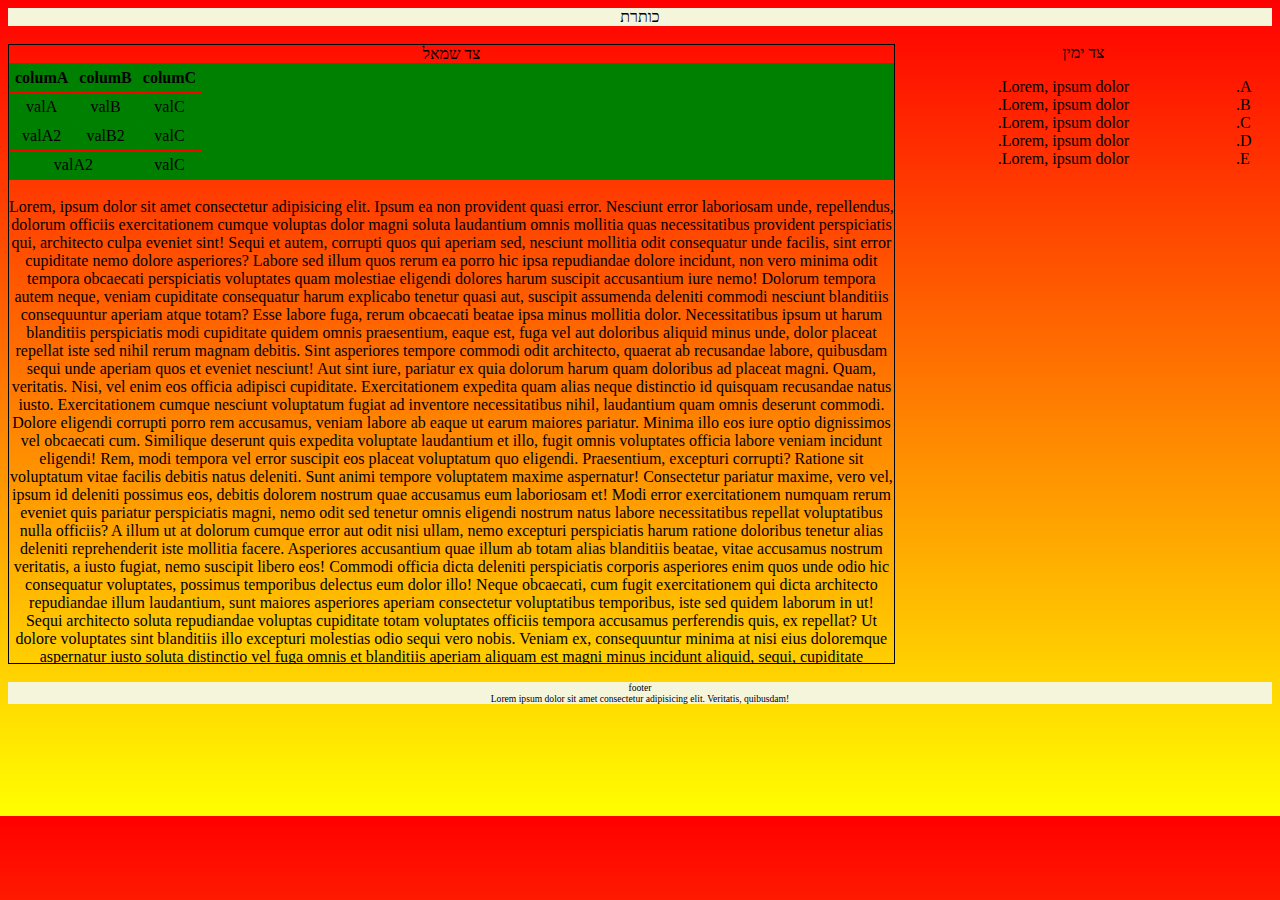
<file: index.html>
<!DOCTYPE html>
<html lang="en">
  <head>    
    <meta charset="UTF-8" />
    <meta http-equiv="X-UA-Compatible" content="IE=edge" />
    <meta name="viewport" content="width=device-width, initial-scale=1.0" />
    <title>Document</title>

    <link rel="stylesheet" href="style.css" />
    <!-- <style>
        @import 'style.css';
    </style> -->

    <link rel="stylesheet" href="https://cdn.jsdelivr.net/npm/bootstrap@5.2.3/dist/css/bootstrap.min.css" integrity="sha384-rbsA2VBKQhggwzxH7pPCaAqO46MgnOM80zW1RWuH61DGLwZJEdK2Kadq2F9CUG65" crossorigin="anonymous">

    <script src="https://cdn.jsdelivr.net/npm/bootstrap@5.2.3/dist/js/bootstrap.min.js" integrity="sha384-cuYeSxntonz0PPNlHhBs68uyIAVpIIOZZ5JqeqvYYIcEL727kskC66kF92t6Xl2V" crossorigin="anonymous"></script>

  </head>
  <body style="background-image: linear-gradient(red, yellow); height: 800px">
    <div style="display: flex; flex-direction: column">
      <div style="text-align: center; background-color: beige">כותרת</div>
      <br />
      <div style="display: flex; flex-direction: row">
        <div
          style="text-align: center; border: black solid 1px; max-width: 70%"
        >
          צד שמאל
          <div
            style="
              display: flex;
              flex-direction: column;
              max-height: 600px;
              overflow: scroll;
            "
          >
            <div style="background-color: green">
              <table>
                <tr>
                  <th>columA</th>
                  <th>columB</th>
                  <th>columC</th>
                </tr>
                <tr>
                  <td>valA</td>
                  <td>valB</td>
                  <td>valC</td>
                </tr>
                <tr>
                  <td>valA2</td>
                  <td>valB2</td>
                  <td>valC</td>
                </tr>
                <tr>
                  <td colspan="2">valA2</td>
                  <td>valC</td>
                </tr>
              </table>
            </div>
            <br />
            <div>
              Lorem, ipsum dolor sit amet consectetur adipisicing elit. Ipsum ea
              non provident quasi error. Nesciunt error laboriosam unde,
              repellendus, dolorum officiis exercitationem cumque voluptas dolor
              magni soluta laudantium omnis mollitia quas necessitatibus
              provident perspiciatis qui, architecto culpa eveniet sint! Sequi
              et autem, corrupti quos qui aperiam sed, nesciunt mollitia odit
              consequatur unde facilis, sint error cupiditate nemo dolore
              asperiores? Labore sed illum quos rerum ea porro hic ipsa
              repudiandae dolore incidunt, non vero minima odit tempora
              obcaecati perspiciatis voluptates quam molestiae eligendi dolores
              harum suscipit accusantium iure nemo! Dolorum tempora autem neque,
              veniam cupiditate consequatur harum explicabo tenetur quasi aut,
              suscipit assumenda deleniti commodi nesciunt blanditiis
              consequuntur aperiam atque totam? Esse labore fuga, rerum
              obcaecati beatae ipsa minus mollitia dolor. Necessitatibus ipsum
              ut harum blanditiis perspiciatis modi cupiditate quidem omnis
              praesentium, eaque est, fuga vel aut doloribus aliquid minus unde,
              dolor placeat repellat iste sed nihil rerum magnam debitis. Sint
              asperiores tempore commodi odit architecto, quaerat ab recusandae
              labore, quibusdam sequi unde aperiam quos et eveniet nesciunt! Aut
              sint iure, pariatur ex quia dolorum harum quam doloribus ad
              placeat magni. Quam, veritatis. Nisi, vel enim eos officia
              adipisci cupiditate. Exercitationem expedita quam alias neque
              distinctio id quisquam recusandae natus iusto. Exercitationem
              cumque nesciunt voluptatum fugiat ad inventore necessitatibus
              nihil, laudantium quam omnis deserunt commodi. Dolore eligendi
              corrupti porro rem accusamus, veniam labore ab eaque ut earum
              maiores pariatur. Minima illo eos iure optio dignissimos vel
              obcaecati cum. Similique deserunt quis expedita voluptate
              laudantium et illo, fugit omnis voluptates officia labore veniam
              incidunt eligendi! Rem, modi tempora vel error suscipit eos
              placeat voluptatum quo eligendi. Praesentium, excepturi corrupti?
              Ratione sit voluptatum vitae facilis debitis natus deleniti. Sunt
              animi tempore voluptatem maxime aspernatur! Consectetur pariatur
              maxime, vero vel, ipsum id deleniti possimus eos, debitis dolorem
              nostrum quae accusamus eum laboriosam et! Modi error
              exercitationem numquam rerum eveniet quis pariatur perspiciatis
              magni, nemo odit sed tenetur omnis eligendi nostrum natus labore
              necessitatibus repellat voluptatibus nulla officiis? A illum ut at
              dolorum cumque error aut odit nisi ullam, nemo excepturi
              perspiciatis harum ratione doloribus tenetur alias deleniti
              reprehenderit iste mollitia facere. Asperiores accusantium quae
              illum ab totam alias blanditiis beatae, vitae accusamus nostrum
              veritatis, a iusto fugiat, nemo suscipit libero eos! Commodi
              officia dicta deleniti perspiciatis corporis asperiores enim quos
              unde odio hic consequatur voluptates, possimus temporibus delectus
              eum dolor illo! Neque obcaecati, cum fugit exercitationem qui
              dicta architecto repudiandae illum laudantium, sunt maiores
              asperiores aperiam consectetur voluptatibus temporibus, iste sed
              quidem laborum in ut! Sequi architecto soluta repudiandae voluptas
              cupiditate totam voluptates officiis tempora accusamus perferendis
              quis, ex repellat? Ut dolore voluptates sint blanditiis illo
              excepturi molestias odio sequi vero nobis. Veniam ex, consequuntur
              minima at nisi eius doloremque aspernatur iusto soluta distinctio
              vel fuga omnis et blanditiis aperiam aliquam est magni minus
              incidunt aliquid, sequi, cupiditate praesentium? Sit praesentium
              quasi sint debitis sed hic totam nam, atque alias nisi. Eaque
              similique praesentium quidem exercitationem esse totam perferendis
              quod itaque natus, rem magnam voluptatibus alias at recusandae eum
              eos officiis sit! Dignissimos voluptas fugit deleniti consequuntur
              voluptatem esse expedita placeat praesentium. Itaque, molestiae
              magnam! Iste eos tempora fuga facilis aut fugiat et dicta. Ad,
              voluptatibus maxime, reprehenderit nostrum libero placeat
              assumenda, doloremque maiores nisi distinctio adipisci beatae.
              Harum perspiciatis nam ut illum quibusdam magnam nesciunt?
              Distinctio ipsa facilis aliquam atque rerum aliquid, voluptates
              dignissimos. Ex cum distinctio voluptatum quae a. Laudantium,
              deleniti beatae quidem suscipit quia odio expedita dolorem
              repellat molestias quam. Velit autem est veritatis. Et quo atque
              officia commodi ab consectetur quibusdam quod velit, expedita
              voluptatum iure harum consequatur sit quos explicabo. Eius
              voluptates nam dolorum unde delectus eveniet laboriosam sapiente,
              in tenetur! Porro, deserunt excepturi quisquam eveniet quam
              aspernatur repellat beatae similique saepe. Mollitia, deserunt
              accusantium assumenda sit corporis rem nulla ipsam iure ad numquam
              recusandae illum unde esse tempora doloremque a cupiditate! Vel,
              explicabo incidunt nisi ratione fuga reprehenderit perspiciatis
              earum magni harum, in perferendis consequuntur nemo nihil aliquid?
              Corporis consequuntur quod error autem excepturi vero, sit numquam
              distinctio blanditiis perferendis accusantium minus accusamus
              cumque aut ex sed illum, hic ipsam? Consectetur eum, hic labore
              eius assumenda, sunt quibusdam, obcaecati nemo dicta delectus
              laboriosam. Recusandae, fugit? Sed, saepe neque, perferendis velit
              minima atque sapiente cum architecto a quasi voluptates maiores ex
              blanditiis magni possimus eius quisquam illo iure id quia
              consequatur officiis. Architecto dolores quasi consectetur harum
              atque eligendi, nobis neque esse, nisi tempore vitae reprehenderit
              cupiditate, reiciendis distinctio odio laudantium explicabo
              tempora alias aspernatur. Natus, tenetur eum nostrum eligendi
              perspiciatis asperiores quibusdam repellat suscipit ducimus.
              Consectetur eveniet iusto repellendus unde ducimus voluptatum
              provident velit quibusdam harum possimus quasi iure, voluptatem
              esse rerum in assumenda ad! Nulla nisi maxime ducimus. Possimus
              praesentium nulla eos, sit, perspiciatis labore assumenda impedit
              animi numquam amet reprehenderit natus aliquam quidem blanditiis.
              Reiciendis ullam numquam magni quos aliquam minus incidunt. Ex
              porro ipsum repudiandae omnis doloremque animi ipsam sed
              consectetur, deleniti itaque, repellendus, qui quidem quas. Amet,
              deleniti fugit ad itaque, labore accusamus esse nobis corrupti
              similique vitae praesentium, error explicabo dolorem ipsum ratione
              iste maxime voluptatum iusto velit minus. Porro, dignissimos
              impedit eum nesciunt, dolore provident perspiciatis, aliquid
              exercitationem inventore deserunt iure ipsam maiores voluptates
              quod suscipit! Laboriosam accusantium ab totam facere nihil nemo
              porro, recusandae at laudantium quidem saepe rerum ducimus. Optio
              harum tenetur placeat reiciendis porro amet laborum praesentium
              quod, dicta unde nisi quasi enim eligendi quaerat at voluptatibus
              incidunt odio itaque sequi cumque voluptate modi obcaecati
              similique! Delectus minus quae dolores adipisci, totam inventore
              hic quod, odio, rerum earum numquam obcaecati sed! Minus nemo sunt
              qui quos aliquam, suscipit earum consectetur nam voluptas dolorem
              quia, quis, mollitia velit. Nemo, mollitia quam recusandae
              similique tempore cumque animi architecto ipsam. Laborum soluta
              corrupti velit explicabo quisquam repellendus, natus perferendis
              dignissimos libero, maiores omnis. Quidem nesciunt provident velit
              aliquid soluta corrupti, sapiente, libero dolorem repellat eius
              molestias iste ea reprehenderit delectus ex quaerat, error
              veritatis optio praesentium? Temporibus quasi nihil aperiam, eum
              autem officia aliquam accusantium! Inventore fugit ipsum
              consequatur a veniam? Esse, quos odio numquam sint quas cupiditate
              a fugiat animi natus id! Similique reprehenderit at aliquam
              dolores sint ipsa voluptate dolor, excepturi itaque harum ipsam
              ducimus aperiam veniam fuga labore ullam veritatis fugiat eaque
              natus tempore! Incidunt optio explicabo culpa aut molestias
              provident, omnis quo laborum voluptatem nam, distinctio nulla cum
              excepturi expedita minus odit? Veritatis quod illo voluptatem
              error neque pariatur doloribus cupiditate quaerat amet, ipsam modi
              quibusdam sunt cum optio ad ullam quam aperiam asperiores vel est
              sequi perferendis alias! Officiis, voluptatum. Iure autem beatae
              suscipit, incidunt commodi, explicabo rem, doloremque perferendis
              in culpa eveniet. Nam voluptates, optio ut et quam quas ab. Vitae
              doloribus fugit ad, quam officia sapiente maiores sunt
              consectetur, mollitia, reprehenderit inventore? Ut reprehenderit
              tempore blanditiis nostrum corporis impedit eius explicabo
              exercitationem, quo voluptates totam. Quis cumque non rerum autem
              illum voluptates consectetur repudiandae iusto voluptatem sint,
              quod repellendus nam, modi alias deleniti maxime? Mollitia neque
              nobis similique in eos magnam asperiores aliquam eaque iure hic
              quibusdam, adipisci sint animi cum! Alias consequatur nesciunt,
              architecto recusandae atque, expedita facilis magnam veritatis
              nobis adipisci illum voluptate quos repellendus laborum animi est
              mollitia libero velit quasi necessitatibus corrupti reiciendis
              fugiat? Eaque quibusdam qui minima at necessitatibus possimus
              sequi assumenda laboriosam. Minima aperiam modi alias esse velit,
              quasi dolorem sunt provident voluptate quae suscipit ipsa
              doloremque dolore, eaque ut accusantium ad maxime quibusdam
              voluptates! Pariatur reiciendis blanditiis voluptatum, aliquid
              voluptatem qui necessitatibus error nostrum, corporis porro
              tempora alias assumenda consectetur rerum quas inventore sit quae
              eaque provident est debitis? Enim voluptatem perspiciatis
              architecto facilis ullam? Blanditiis voluptates sequi modi at
              doloremque id reprehenderit natus! Rem quam neque deserunt
              laboriosam, dolorum amet excepturi repellat aperiam facilis nulla
              quasi expedita molestiae saepe sint! Saepe ipsa in mollitia,
              adipisci tempora corrupti deserunt optio, impedit temporibus
              eveniet atque laborum quo dolores esse voluptatum, eos ullam cum
              voluptate facere amet consequuntur autem animi commodi.
              Consequatur natus aperiam porro aliquid aut illo consequuntur
              consectetur delectus? Autem obcaecati maxime sequi, distinctio
              expedita sed. Sequi, laudantium vitae quis fugiat illum reiciendis
              veniam odio, distinctio officiis esse at sapiente eveniet, porro
              praesentium voluptatibus aliquid! Beatae nesciunt expedita natus
              atque eius esse laboriosam accusantium voluptatum voluptates cum
              fuga omnis molestiae molestias, vero dolorem porro provident
              aperiam incidunt. Quibusdam id quas, sed modi error ipsum nihil
              nulla deserunt quam sint molestias dolore ducimus nisi iste
              voluptatibus magni sunt dolorem voluptate. Qui exercitationem sunt
              perferendis dolore quas in, assumenda nostrum incidunt blanditiis
              magni aliquam veritatis ipsa beatae quos? Vel omnis necessitatibus
              assumenda harum officia tempore dignissimos cupiditate alias eius
              nobis fugiat perspiciatis est tenetur possimus, debitis eum
              repellat veniam nostrum voluptate ad, doloribus recusandae!
              Pariatur blanditiis itaque repudiandae atque, aspernatur id,
              impedit esse, quibusdam voluptate dolores aliquam provident quis
              quae veritatis a fugiat. Nesciunt autem labore inventore optio
              eveniet dolorem quidem ducimus rerum eum. Dolore neque aperiam
              dicta eum quam aspernatur repellat hic explicabo est nemo alias
              quia nam eos earum repellendus beatae, delectus ea cumque ipsa
              officiis a vel velit reprehenderit. Officia tenetur, quos labore
              libero nam dolor temporibus quisquam. Officia quibusdam
              accusantium deserunt quo assumenda suscipit alias natus animi
              accusamus, mollitia vitae vel eveniet veniam placeat tempore fuga
              exercitationem? Ipsam, officia? Culpa molestias reiciendis facere
              quibusdam dignissimos numquam cum quisquam sit officiis asperiores
              illum ad, earum amet similique eligendi, dolor exercitationem
              suscipit. Amet, sint iste aspernatur dolorum nobis recusandae
              porro iusto earum omnis, consequuntur fugiat mollitia, soluta
              tempora non modi dolor! Dolores expedita esse vitae assumenda
              porro qui odit deleniti, dolorem unde facere soluta reiciendis
              temporibus officia totam ab rem neque dicta quibusdam laudantium
              harum, voluptate, cupiditate est sunt. At aspernatur est officiis
              minus nostrum adipisci, quaerat beatae perferendis exercitationem
              earum excepturi eligendi consequuntur nulla maiores, sed quia
              sequi, ullam cupiditate atque illo aliquam eum dignissimos! Odit
              minus vitae nesciunt exercitationem, aperiam optio commodi quidem
              ipsum ad corporis eos necessitatibus, ab, error qui molestias
              libero. Sapiente tenetur ipsum vel assumenda atque dolorem
              quisquam tempora doloremque, officiis veritatis obcaecati
              repudiandae nihil possimus consequuntur, quos modi voluptas neque?
              Ipsum numquam, voluptates ipsam quos qui nesciunt doloremque
              voluptatum? Veniam nostrum aspernatur voluptatum reiciendis id
              atque. Ducimus amet facilis vitae iste id modi quaerat. Animi
              culpa sit vero obcaecati id eveniet cum porro adipisci, maiores
              quae iusto repellendus commodi molestias soluta nostrum dolorem
              sint eligendi fuga natus voluptates. Saepe omnis, nam dolor
              repellat illum laudantium aliquam magnam consequuntur minus rerum
              veritatis distinctio iure aspernatur voluptates ipsa recusandae
              voluptate dignissimos beatae! Eveniet id a veritatis amet libero
              dolor tempore voluptatum ratione, architecto exercitationem
              maiores enim minima voluptatem magni earum laborum voluptate
              tempora dignissimos sapiente, numquam fugiat neque repellendus
              consectetur consequatur. Quis cumque sunt atque nam at minus.
              Dolorum culpa facilis velit aliquam recusandae esse fugiat cumque
              accusamus, reiciendis non, omnis dicta iste illo dolor laborum
              laudantium ullam cum nihil repellat. Dicta libero eius iure quam
              inventore pariatur. Quibusdam sit laboriosam doloribus ratione,
              rem consequuntur perspiciatis accusantium aperiam ducimus, numquam
              corrupti ipsa error ab quo assumenda facere! Quos ipsa, deserunt
              architecto ex itaque ab ut nulla nobis molestiae dignissimos atque
              quod commodi asperiores! Ipsam illum voluptas quisquam
              necessitatibus natus delectus tempore at adipisci aliquam deleniti
              nam, ducimus voluptatem facilis! Libero beatae, eum magnam alias
              vitae officiis. Consequuntur quisquam illo quos quam maiores ipsam
              rem a molestiae expedita blanditiis sequi odit sapiente laboriosam
              facilis eveniet, quod, assumenda non accusantium quidem dolorem
              vitae exercitationem! Deleniti, voluptates esse? Rerum, officia.
              Adipisci nobis vitae, rerum ipsum beatae dolore? Incidunt atque
              quasi aspernatur, iusto voluptas cumque? Ut hic aliquam dicta,
              dolorem non sit explicabo earum cum exercitationem nihil sequi
              mollitia natus facere pariatur vero? Laudantium laboriosam soluta
              corporis suscipit nemo deserunt non, eum porro nostrum optio quas
              reprehenderit repellat rem laborum minima deleniti. Voluptatibus
              atque, ducimus reiciendis alias, sint tenetur error in deleniti
              officia amet molestiae molestias quisquam facere modi, debitis
              maiores iste non? Corrupti, labore placeat? Necessitatibus libero
              facere temporibus ut possimus amet, atque eligendi provident,
              repellat nesciunt unde! Minima repellendus alias aperiam animi
              optio in voluptatum! Voluptatum esse, debitis reprehenderit
              laboriosam iste sit sapiente velit distinctio eaque temporibus
              corrupti labore sequi autem aliquid totam quia doloremque
              architecto eligendi quas quidem ex ipsam facere explicabo
              necessitatibus. Dignissimos inventore, laboriosam dolorum culpa
              odio similique a asperiores voluptatibus obcaecati? Rem, veniam,
              itaque assumenda nulla eos iusto tempore quas praesentium
              architecto explicabo possimus, quasi magnam. Quisquam totam
              ducimus perspiciatis at corporis nobis commodi doloremque
              adipisci, dignissimos excepturi hic ullam vel sed aperiam possimus
              molestias repellendus quibusdam quia fugit nostrum facilis earum
              accusantium? Debitis autem amet corrupti quasi eius aliquam
              consequatur iste. Non repellendus et, sit blanditiis quaerat
              optio, dolorem incidunt soluta assumenda nobis molestias placeat
              modi fugit rerum reprehenderit atque quos dolorum, maiores eveniet
              eos animi illum odit voluptatibus amet! Facilis, repudiandae
              impedit? Deserunt iste consequuntur odio quas tempora tenetur,
              esse, aliquam et nulla rerum dolore officiis unde voluptates
              praesentium! Aut ipsam vitae maxime odio officia minima veniam
              animi similique molestiae iusto cupiditate in nisi dolore, eveniet
              asperiores! Accusantium quis autem corrupti ea beatae unde
              perferendis deleniti nostrum veniam dolor voluptate maiores saepe
              vitae, voluptas ipsam eum sed molestias temporibus earum, modi
              voluptates blanditiis. A, quia iusto totam ratione perspiciatis
              inventore ex nostrum ipsum laborum aperiam error maxime
              repellendus, ab omnis explicabo vel facere nihil, libero
              assumenda? Expedita, veniam deleniti nisi, rerum molestiae
              deserunt facere distinctio corporis quas perspiciatis accusantium,
              ullam libero vitae maxime ut! Voluptatem adipisci obcaecati, enim
              deserunt exercitationem possimus dolore asperiores, quod qui
              quisquam, ipsam aliquid aperiam pariatur perspiciatis voluptate
              sit laborum dolores dolorem aliquam. Eum repudiandae quae itaque
              ipsum amet illo reiciendis, eos hic nisi consequatur fuga
              reprehenderit modi debitis ea maiores asperiores blanditiis dolore
              esse autem? Dignissimos exercitationem dicta deleniti distinctio
              architecto. Doloremque sit voluptas expedita nihil ad doloribus
              sapiente. Nam vel, dolorem, enim est nobis beatae dicta, quis
              dolorum doloremque itaque eligendi et unde vero quos obcaecati
              iusto asperiores quasi debitis. Molestiae esse quia eaque tenetur
              maxime, suscipit labore quod non quibusdam mollitia, corporis
              tempore eveniet culpa ipsum aut consequuntur illum nobis facilis.
              Sint aperiam dolores inventore, itaque cupiditate illo illum
              impedit excepturi beatae explicabo voluptas dolorum ad voluptatem
              harum, vero quo! Accusamus est sapiente ipsam corrupti porro ea
              quos quidem laborum fugiat ad molestias veniam modi sint nostrum,
              provident exercitationem repudiandae aliquid doloribus nemo
              distinctio autem! Cumque, quam eos? Perferendis, doloribus?
              Sapiente suscipit at maxime quo eligendi eius cum necessitatibus
              illum! Sint aspernatur minima consectetur, praesentium amet
              distinctio commodi et nobis alias! Ducimus qui unde quibusdam
              ullam nemo id fugit nostrum similique quisquam saepe, quis
              voluptate officiis? Cumque obcaecati magni quod asperiores quam
              excepturi illum modi provident, eaque error! Beatae assumenda
              inventore quia ullam, saepe pariatur asperiores, obcaecati cumque
              adipisci ut, amet impedit aut provident ipsum omnis. Modi numquam
              voluptatibus voluptas, ducimus repellendus quibusdam, velit dolor
              doloremque amet, suscipit dolorum et omnis nihil ullam inventore
              error. Fuga veniam at explicabo commodi deleniti eius sit.
              Consequatur, ad unde necessitatibus dolores vitae maiores totam
              est libero suscipit cum laboriosam velit, deleniti error molestias
              earum neque placeat aliquam sequi consectetur? Facilis corporis ab
              rem iure. Unde deleniti ut perspiciatis, amet, laborum cum
              distinctio corrupti placeat alias itaque voluptatibus beatae,
              expedita odio molestiae suscipit sunt ab totam at. Doloremque
              quasi quibusdam voluptatum nulla ullam libero quis quae nesciunt
              dicta beatae, assumenda veniam aliquid dolorum minus. Cumque
              laboriosam, culpa eligendi nihil velit nam error, obcaecati modi
              soluta nemo architecto facilis officiis. Dolorem, a at provident
              esse dolores necessitatibus pariatur ex nobis sunt aliquid
              praesentium dolor mollitia totam? Sequi in tenetur dicta laborum
              maiores temporibus quas non, eligendi, consectetur nesciunt beatae
              aperiam impedit, odit repellendus iure eius dolore aliquam
              accusamus ipsum iusto possimus omnis. Similique numquam
              exercitationem odit, ex quidem voluptatum est voluptatem laborum
              culpa impedit aliquid aspernatur inventore illo doloremque, eius
              harum veritatis modi odio consectetur veniam molestiae ducimus
              praesentium. Placeat, nulla? Repudiandae assumenda ipsa velit illo
              unde quam iusto, ipsam tempore expedita iste veniam. Temporibus
              iusto facilis sed atque consequatur possimus ut consectetur
              dignissimos sapiente eaque amet repellendus, nulla culpa
              voluptates? Doloremque, assumenda dicta? Rem dolores eveniet nisi
              debitis fugit, cupiditate, qui unde voluptatum sequi, soluta sit
              laborum. Tempore ab et at, omnis ipsum odit nostrum autem
              temporibus aspernatur voluptatibus voluptas numquam quaerat optio!
              Quisquam magnam accusantium, quo perspiciatis quaerat ea autem
              expedita voluptate porro sunt asperiores, consequuntur dolore
              ipsa? Nesciunt iste natus, repellendus quidem nisi aspernatur
              autem nostrum, eius tempora alias nemo officiis in odit. Vero
              laboriosam quos nulla ipsam quasi ipsum consequuntur magni
              reiciendis labore atque necessitatibus culpa architecto debitis
              nesciunt quisquam, ab iure et quis nam eos velit blanditiis odio
              tempora. Minima ut quo, commodi quia nesciunt, ex eos minus
              similique natus cupiditate ab quisquam officia perspiciatis
              dolorem officiis quam, nihil inventore praesentium? Excepturi
              voluptate, odio iste sed soluta delectus beatae distinctio nisi
              labore in accusamus quidem maiores eius. Sapiente cupiditate
              numquam sit, provident iste a vel itaque aut fuga debitis maxime
              adipisci porro repellat quas dolor deserunt animi! Repellat error
              maxime doloremque vitae minus dolorem at, vero in delectus maiores
              rerum architecto beatae officia, blanditiis tenetur, ipsa
              accusantium omnis fugiat tempora? Amet veniam doloribus dolor!
              Mollitia culpa aliquam, fuga, cum iure nesciunt pariatur quam
              quaerat tempore in deserunt asperiores perferendis voluptatem
              explicabo nobis porro soluta eius architecto! Aut vel magni rerum
              reiciendis necessitatibus numquam et commodi unde ullam suscipit
              sapiente aspernatur, at ipsum culpa dolor quam, omnis, voluptas
              voluptatem fugiat accusamus exercitationem architecto? Explicabo
              nesciunt aut voluptatem eveniet, ullam cupiditate tenetur numquam
              repellendus ut, id reprehenderit doloremque dicta ipsum inventore
              soluta impedit voluptatibus similique repudiandae rem deserunt.
              Adipisci tenetur laboriosam cupiditate, facilis nobis quam earum
              recusandae cumque eveniet voluptatum, nihil iste accusamus? Illum
              necessitatibus minima est, laudantium assumenda eos maiores animi
              aliquid voluptates? Dolorum aliquam tempora laborum porro adipisci
              reprehenderit illo molestias, consequatur eveniet blanditiis
              cumque nobis enim, odit quibusdam aliquid dolore saepe nisi neque.
              Aliquam cupiditate inventore deleniti maiores asperiores sapiente
              voluptatibus eos. Voluptatibus repellendus reprehenderit vel culpa
              inventore, atque ut consequuntur hic quasi aut? Consequuntur esse
              veritatis hic odio, sint labore blanditiis totam corporis quam
              quae ex tempora perferendis aliquid? Non explicabo sint saepe quas
              nesciunt. Culpa soluta molestias voluptatem corporis, explicabo
              sint eaque id exercitationem blanditiis itaque aliquam corrupti
              adipisci et doloribus a hic ex neque, at autem assumenda iste rem
              reprehenderit deserunt ipsa. Consectetur veniam molestias saepe
              repudiandae corporis modi obcaecati, neque minus sapiente fuga
              doloremque sit repellendus! Tempora quas numquam nulla sequi
              cumque perferendis enim fugit totam quis similique assumenda
              libero quos nemo optio ducimus minus placeat, officiis
              voluptatibus excepturi ullam cum. Fuga eveniet alias maxime
              doloremque saepe ratione officia cupiditate tenetur, ipsa suscipit
              eaque. Consequatur eveniet obcaecati voluptas reprehenderit, nobis
              deserunt? Veritatis libero at ipsum enim maxime, saepe neque
              voluptatem quo, beatae, ducimus magnam officia asperiores nemo
              eligendi. Adipisci numquam, odit pariatur corrupti error deleniti
              voluptas quas ex, repellat dolores nulla voluptatibus facere
              aliquam hic dolorum est velit aperiam ipsa a id, accusamus sequi
              enim possimus vitae? Quod voluptatibus ad facilis delectus cumque
              ut odit vitae maiores aperiam, accusantium tempora voluptatem
              tempore dolore beatae sit eligendi architecto sapiente distinctio
              fugit, quis in, commodi totam. Non autem sapiente pariatur eveniet
              adipisci praesentium ut aspernatur. Excepturi cum itaque
              accusantium sapiente. Temporibus consectetur dolor asperiores rem
              recusandae ex vero, libero suscipit laborum voluptas natus dolore
              id corrupti? Saepe adipisci aperiam minus iusto eaque est deleniti
              itaque fugiat blanditiis cum, temporibus ipsa aliquam sint
              architecto reprehenderit nihil dolor odit pariatur natus
              excepturi, enim quam id. Nulla dolores ipsum temporibus, earum
              facilis, fugit error, perspiciatis sapiente voluptatibus
              repudiandae quas dolore vel! Similique, doloribus adipisci optio
              dolores sunt recusandae totam nemo incidunt aut soluta illo quam.
              Alias et officiis possimus perspiciatis praesentium quas, id ipsum
              deserunt ad quasi fugit iusto minus obcaecati ipsam unde officia,
              ullam neque amet facilis atque autem fugiat! Assumenda nemo
              aliquid laborum expedita quia illum, beatae praesentium error
              minima sint molestias doloremque dolores veniam perferendis
              tenetur. Nulla excepturi laboriosam commodi reiciendis deleniti
              placeat qui dolore assumenda necessitatibus maxime hic animi
              soluta impedit totam maiores molestiae, ipsum odit pariatur ipsam
              non. Perferendis illum eius, recusandae beatae ipsa, ea enim cum
              minima nam earum ratione, ad iusto id dolor quod a voluptas et
              sequi esse facere. Beatae harum vero in laborum earum dicta omnis
              suscipit dolorum voluptates officia ratione aspernatur corrupti
              aliquam, sunt odit unde ducimus saepe. Atque, cumque ipsum quidem
              fuga id vitae. Suscipit consectetur beatae deserunt sint ab
              obcaecati asperiores doloribus mollitia. Adipisci nihil aliquam,
              amet magni veniam excepturi ipsam tenetur in incidunt omnis
              molestiae et dolore perspiciatis soluta quidem ratione fugiat
              dolorum fuga neque velit? Necessitatibus, dolores odio
              reprehenderit laudantium quibusdam, beatae labore expedita
              consequuntur qui nulla cum laboriosam! Dignissimos, culpa. Facilis
              voluptatum vero consequatur laborum. Omnis voluptates eius
              aliquam, soluta quibusdam totam labore velit numquam eveniet nihil
              modi tempora repudiandae. Laboriosam debitis eius laborum sequi
              velit, alias expedita dolores esse odit enim maiores ipsa
              consequuntur, adipisci fugiat odio iste recusandae hic dolor
              dolore mollitia. Eum, nobis! Alias blanditiis fugiat sed suscipit.
              Aliquam blanditiis est quos quaerat facilis ipsum doloribus saepe
              praesentium ex, dicta accusantium neque autem. Sit sequi pariatur
              rerum minima exercitationem sint deleniti adipisci a cum labore
              alias assumenda ab veritatis itaque expedita temporibus optio
              minus ducimus eveniet molestiae, reprehenderit, quae ullam
              voluptatibus. Quaerat hic ratione, obcaecati ad blanditiis amet,
              soluta possimus recusandae ipsam dolores aut sequi magni laborum
              officia dolorem a numquam ea. Voluptatibus velit corrupti vero
              provident! Culpa odit libero impedit placeat, hic, consequatur
              laudantium soluta dicta nesciunt quo, ad perspiciatis? Voluptate
              et rem dolorem repellendus voluptatum hic, iste beatae eius
              maiores! Inventore sit atque saepe beatae aperiam ea deleniti aut
              pariatur incidunt impedit cupiditate fugit et molestias quis
              quisquam cum blanditiis temporibus odio ab obcaecati amet, facere
              earum ipsam. Blanditiis debitis recusandae odio dicta, maiores
              odit architecto voluptatum, error, nulla a quae in. Dolorem esse
              dolorum itaque inventore tenetur eveniet eius dolore
              exercitationem qui porro, quae quos repellendus explicabo ex ea.
              Laboriosam, vitae dolor sit ad quas magnam laudantium libero,
              debitis accusamus accusantium veritatis praesentium expedita nam
              quod enim voluptates eveniet ab illum sunt ex autem! Reiciendis
              officiis quia soluta voluptate facilis voluptatum nihil beatae,
              voluptatibus quidem maiores incidunt amet harum itaque. Quisquam
              veritatis quam illo qui aperiam. Delectus consequuntur, aut maxime
              ad necessitatibus maiores quos ratione quas at tempora molestiae
              consectetur quaerat alias ipsam, sit, dolorum voluptatem aliquid
              eveniet vero soluta? Ratione nihil tempora animi sint placeat?
              Natus corporis sunt laboriosam aliquid assumenda nesciunt
              similique ipsum magnam commodi eveniet quibusdam, alias quaerat
              doloremque facere. Ea tempora blanditiis voluptatem reprehenderit
              dicta sapiente labore praesentium iste? Officiis harum, commodi
              laborum fugiat quae ipsa totam adipisci dignissimos magnam
              delectus excepturi incidunt voluptatem? Explicabo molestiae harum
              doloribus deleniti quas maxime reprehenderit error voluptate et
              ipsum hic quibusdam omnis eius, ut accusantium consequatur
              asperiores cumque assumenda aperiam fugiat? Quos nihil fugiat eius
              vel magnam consequuntur, ullam assumenda voluptatem dolorum fugit
              doloremque repellat perspiciatis culpa nisi tenetur ducimus id
              repellendus accusamus? Quaerat necessitatibus, quis quisquam harum
              porro deleniti? Eveniet quas quibusdam nesciunt, voluptatibus,
              velit nobis voluptatum alias distinctio, explicabo fugit hic?
              Voluptate voluptatibus quo reprehenderit dolores recusandae unde,
              tempora aspernatur deleniti fugiat, ea culpa animi assumenda in,
              aliquam magni molestias est eaque velit necessitatibus! Voluptates
              qui itaque corrupti nostrum quod rerum neque. Unde quia delectus
              incidunt nostrum consequuntur, magnam quisquam quidem velit, odit
              assumenda rerum perspiciatis earum quaerat, beatae praesentium rem
              officia commodi dicta explicabo doloribus. Minus velit
              perspiciatis debitis expedita amet ab doloremque facilis,
              consectetur quasi itaque repellat quam eum cupiditate
              reprehenderit quaerat. Architecto nam reprehenderit aliquam beatae
              explicabo officia. Sequi nihil, eum officia a expedita, magni
              corporis veritatis odit explicabo ad sed est? Dolore minus
              praesentium aut, illum sunt laudantium maxime dolores amet sed id
              sequi quos temporibus animi nobis totam dolor voluptates,
              repudiandae, blanditiis a alias accusantium doloremque aperiam
              veritatis. Reprehenderit inventore praesentium quisquam quod vero,
              tempora quibusdam ab eaque! Aliquid explicabo ut non accusamus.
              Veniam error, ipsa sint quos, sed consequuntur tenetur, asperiores
              doloremque vitae dolorum cum necessitatibus autem impedit facere
              repellendus non est culpa minus doloribus eum. Eius fuga suscipit
              cupiditate excepturi dignissimos tempora sequi esse non mollitia!
              Placeat unde itaque possimus. Praesentium temporibus qui facere
              sed delectus aliquid, sint ipsum consequatur perspiciatis nulla.
              Ratione vitae voluptate quo consequatur distinctio inventore!
              Explicabo incidunt porro aliquid laboriosam ea quasi beatae nulla
              esse eius nam, alias sunt ipsam est rerum maxime distinctio eaque
              veniam dicta at assumenda excepturi omnis ullam iste!
              Exercitationem dolores necessitatibus consequatur placeat!
            </div>
          </div>
        </div>
        <div style="text-align: center; width: 30%">
          צד ימין
          <br />
          <ol style="list-style-type: upper-alpha; direction: rtl">
            <li>Lorem, ipsum dolor.</li>
            <li>Lorem, ipsum dolor.</li>
            <li>Lorem, ipsum dolor.</li>
            <li>Lorem, ipsum dolor.</li>
            <li>Lorem, ipsum dolor.</li>
          </ol>
          <!-- <button class="side-b"> 1 </button>
                <br/>
                <button class="side-b"> 2 </button>
                <br/>
                <button class="side-b"> 3 </button>
                <br/>
                <button class="side-b"> 4 </button> -->
        </div>
      </div>
      <br />
      <div
        style="text-align: center; font-size: 0.6rem; background-color: beige"
      >
        footer <br />
        Lorem ipsum dolor sit amet consectetur adipisicing elit. Veritatis,
        quibusdam!
      </div>
    </div>
  </body>
</html>
</file>
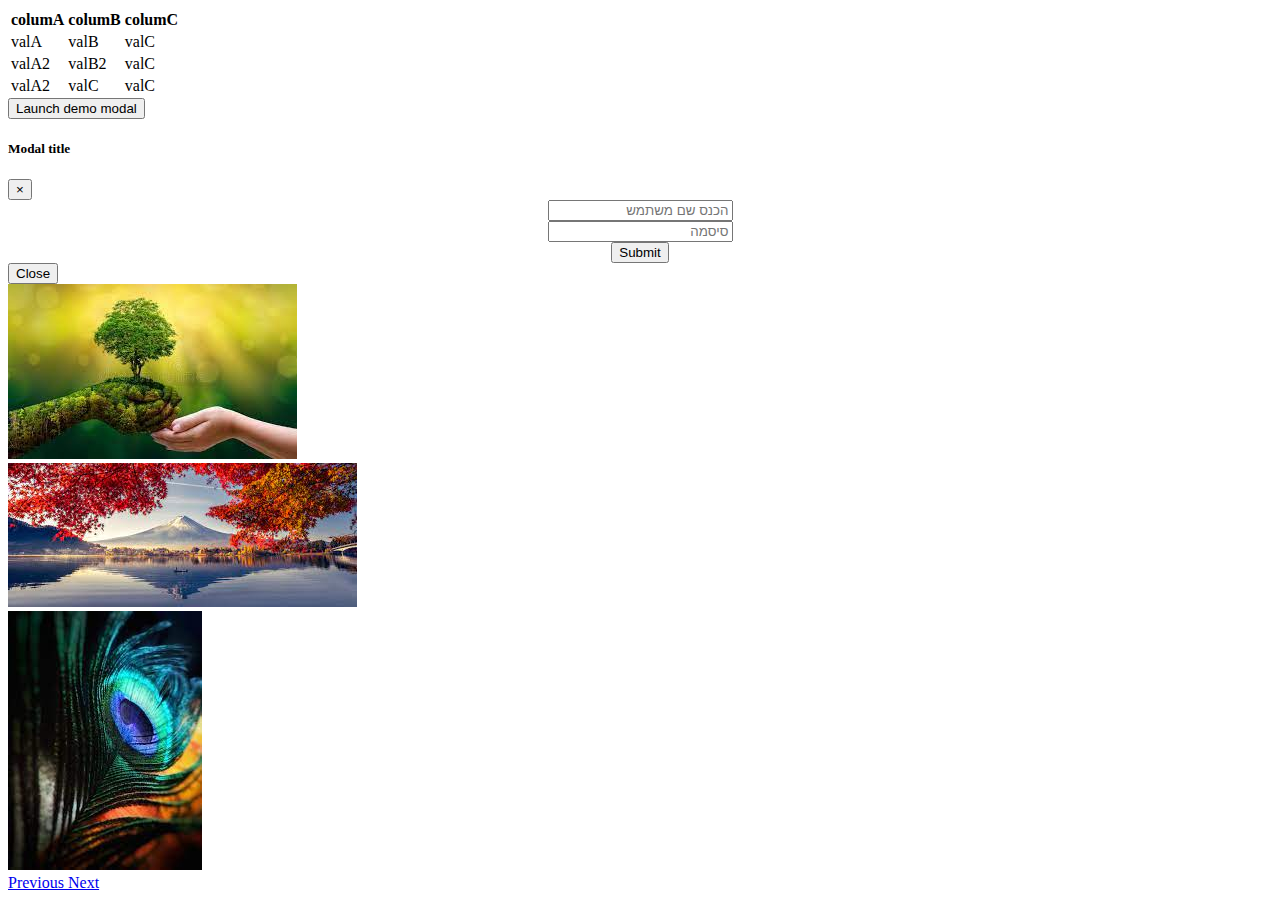
<file: bs.html>
<!DOCTYPE html>
<html lang="en">
<head>
    <meta charset="UTF-8">
    <meta http-equiv="X-UA-Compatible" content="IE=edge">
    <meta name="viewport" content="width=device-width, initial-scale=1.0">
    <title>Document</title>
   
    <link rel="stylesheet" href="https://cdn.jsdelivr.net/npm/bootstrap@5.2.3/dist/css/bootstrap.min.css" integrity="sha384-rbsA2VBKQhggwzxH7pPCaAqO46MgnOM80zW1RWuH61DGLwZJEdK2Kadq2F9CUG65" crossorigin="anonymous">    
    <script src="https://code.jquery.com/jquery-3.4.1.slim.min.js" integrity="sha384-J6qa4849blE2+poT4WnyKhv5vZF5SrPo0iEjwBvKU7imGFAV0wwj1yYfoRSJoZ+n" crossorigin="anonymous"></script>
<script src="https://cdn.jsdelivr.net/npm/popper.js@1.16.0/dist/umd/popper.min.js" integrity="sha384-Q6E9RHvbIyZFJoft+2mJbHaEWldlvI9IOYy5n3zV9zzTtmI3UksdQRVvoxMfooAo" crossorigin="anonymous"></script>
<script src="https://cdn.jsdelivr.net/npm/bootstrap@4.4.1/dist/js/bootstrap.min.js" integrity="sha384-wfSDF2E50Y2D1uUdj0O3uMBJnjuUD4Ih7YwaYd1iqfktj0Uod8GCExl3Og8ifwB6" crossorigin="anonymous"></script>
</head>
<body>
    

    <table class="table table-striped" >
        <tr>
          <th>columA</th>
          <th>columB</th>
          <th>columC</th>
        </tr>
        <tr>
          <td>valA</td>
          <td>valB</td>
          <td>valC</td>
        </tr>
        <tr>
          <td>valA2</td>
          <td>valB2</td>
          <td>valC</td>
        </tr>
        <tr>
          <td>valA2</td>
          <td>valC</td>
          <td>valC</td>
        </tr>
      </table>

      <!-- Button trigger modal -->
<button type="button" class="btn btn-primary" data-toggle="modal" data-target="#exampleModal">
    Launch demo modal
  </button>
  
  <!-- Modal -->
  <div class="modal fade" id="exampleModal" tabindex="-1" role="dialog" aria-labelledby="exampleModalLabel" aria-hidden="true">
    <div class="modal-dialog" role="document">
      <div class="modal-content">
        <div class="modal-header">
          <h5 class="modal-title" id="exampleModalLabel">Modal title</h5>
          <button type="button" class="close" data-dismiss="modal" aria-label="Close">
            <span aria-hidden="true">&times;</span>
          </button>
        </div>
        <div class="modal-body">
            <div style="text-align: center; direction: rtl;">
            <form>
                <input placeholder="הכנס שם משתמש"/>
                <br/>
            <input placeholder="סיסמה"/>
            <br/>
            <input type="submit" class="btn btn-danger">
        </form>
        </div>
        </div>
        <div class="modal-footer">
          <button type="button" class="btn btn-secondary" data-dismiss="modal">Close</button>          
        </div>
      </div>
    </div>
  </div>
      


  <div style="max-width: 500px;">
  <div id="carouselExampleControls" class="carousel slide" data-ride="carousel" data-interval="5000">
    <div class="carousel-inner">
      <div class="carousel-item active">
        <img class="d-block w-100" src="[data-uri]" alt="First slide">
      </div>
      <div class="carousel-item">
        <img class="d-block w-100" src="[data-uri]" alt="Second slide">
      </div>
      <div class="carousel-item">
        <img class="d-block w-100" src="[data-uri]" alt="Third slide">
      </div>
    </div>
    <a class="carousel-control-prev" href="#carouselExampleControls" role="button" data-slide="prev">
      <span class="carousel-control-prev-icon" aria-hidden="true"></span>
      <span class="sr-only">Previous</span>
    </a>
    <a class="carousel-control-next" href="#carouselExampleControls" role="button" data-slide="next">
      <span class="carousel-control-next-icon" aria-hidden="true"></span>
      <span class="sr-only">Next</span>
    </a>
  </div>
</div>
</body>
</html>
</file>
<file: style.css>
@media only screen and (max-width: 600px){
    div {
        font-size: 1.3rem;
    }
}

.test {
    background-color: yellow;
    height: 40px;
}


.side-b {
    margin: 15%;   
    width: 80%;
    height: 40px;
}

table, th, tr, td {
    border: 1px solid red;
    padding: 5px;
    border-collapse: collapse;
}
</file>
